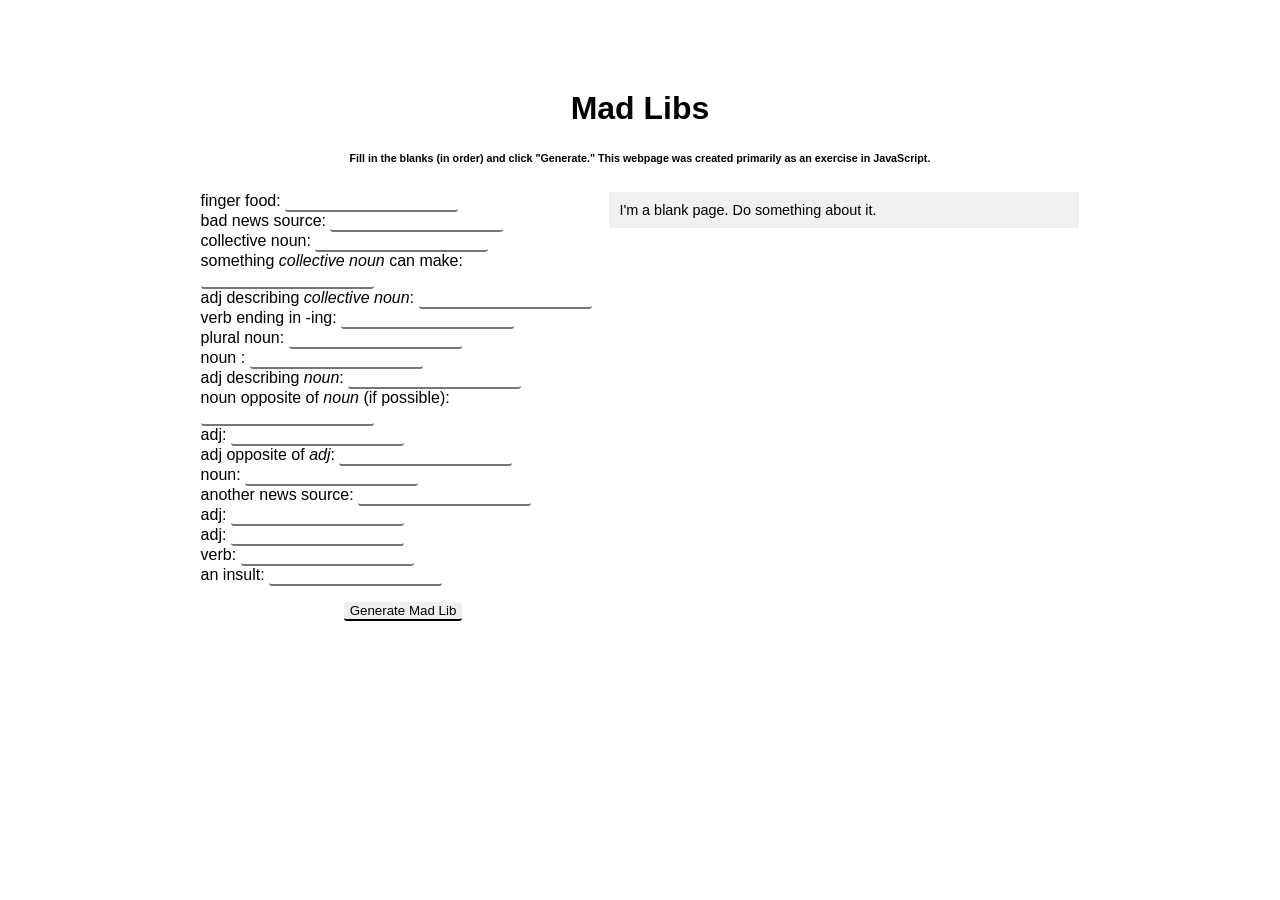
<file: rush.html>
<html>
<head>
<script src="rush.js"></script>
<link rel="stylesheet" type="text/css" href="rush.css">

</head>

<body>

<center><h1>Mad Libs</h1>
<h6 id="content">Fill in the blanks (in order) and click "Generate." This webpage was created primarily as an exercise in JavaScript.</h6>
</center>

<!--This is organized into a table where one column (left) is the form and the column on the right shows the resulting Mad Lib-->
<table id="content">
<tr>
<td>

<div id="paper">
<form>
finger food: <input type="text" id="fruit"><br>
bad news source: <input type="text" id="newspaper"><br>
collective noun: <input type="text" id="noun1" onkeypress="runGather()" onkeyup="runGather()"><br>
something <i class="collective_noun">collective noun</i> can make: <input type="text" id="noun2"><br>
adj describing <i class="collective_noun">collective noun</i>: <input type="text" id="adj"><br>
verb ending in -ing: <input type="text" id="verb"><br>
plural noun: <input type="text" id="pluralnoun"><br>

noun : <input type="text" id="noun3" onkeypress="runGather2()" onkeyup="runGather2()"><br>
adj describing <i class="noun_3">noun</i>: <input type="text" id="adj2"><br>
noun opposite of <i class="noun_3">noun</i> (if possible): <input type="text" id="pluralnoun2"><br>
adj: <input type="text" id="adj3" onkeypress="runGather3()" onkeyup="runGather3()"><br>

adj opposite of <i id="adj_3">adj</i>: <input type="text" id="adj4"><br>
noun: <input type="text" id="noun5"><br>
another news source: <input type="text" id="newspaper2"><br>
adj: <input type="text" id="adj5"><br>
adj: <input type="text" id="adj6"><br>
verb: <input type="text" id="verb2"><br>
an insult: <input type="text" id="noun6"><br>

<p id="generate" align="center">
<input type="button" value="Generate Mad Lib" onclick="getValues()" />
</p>
</form>
</div>
</td>

<td>

<div id="result" width="250">I'm a blank page. Do something about it. </div>
<div id="view_original"><!--later--></div>
</td>

</tr>
</table>



</body>
</html>
</file>
<file: rush.css>
body
{
margin-top: 7%;
font-family: Arial;
}
#content
{
margin-left: auto;
margin-right:auto;
width: 70%;
}
th, td
{
vertical-align: top;
}
#result
{
background-color: #F0F0F0 ;
width: 450px;
padding: 10px;
font-size: 90%;
}
input
{
border-radius: 3px;
border-top: none;
border-left:none;
border-right: none;
}
</file>
